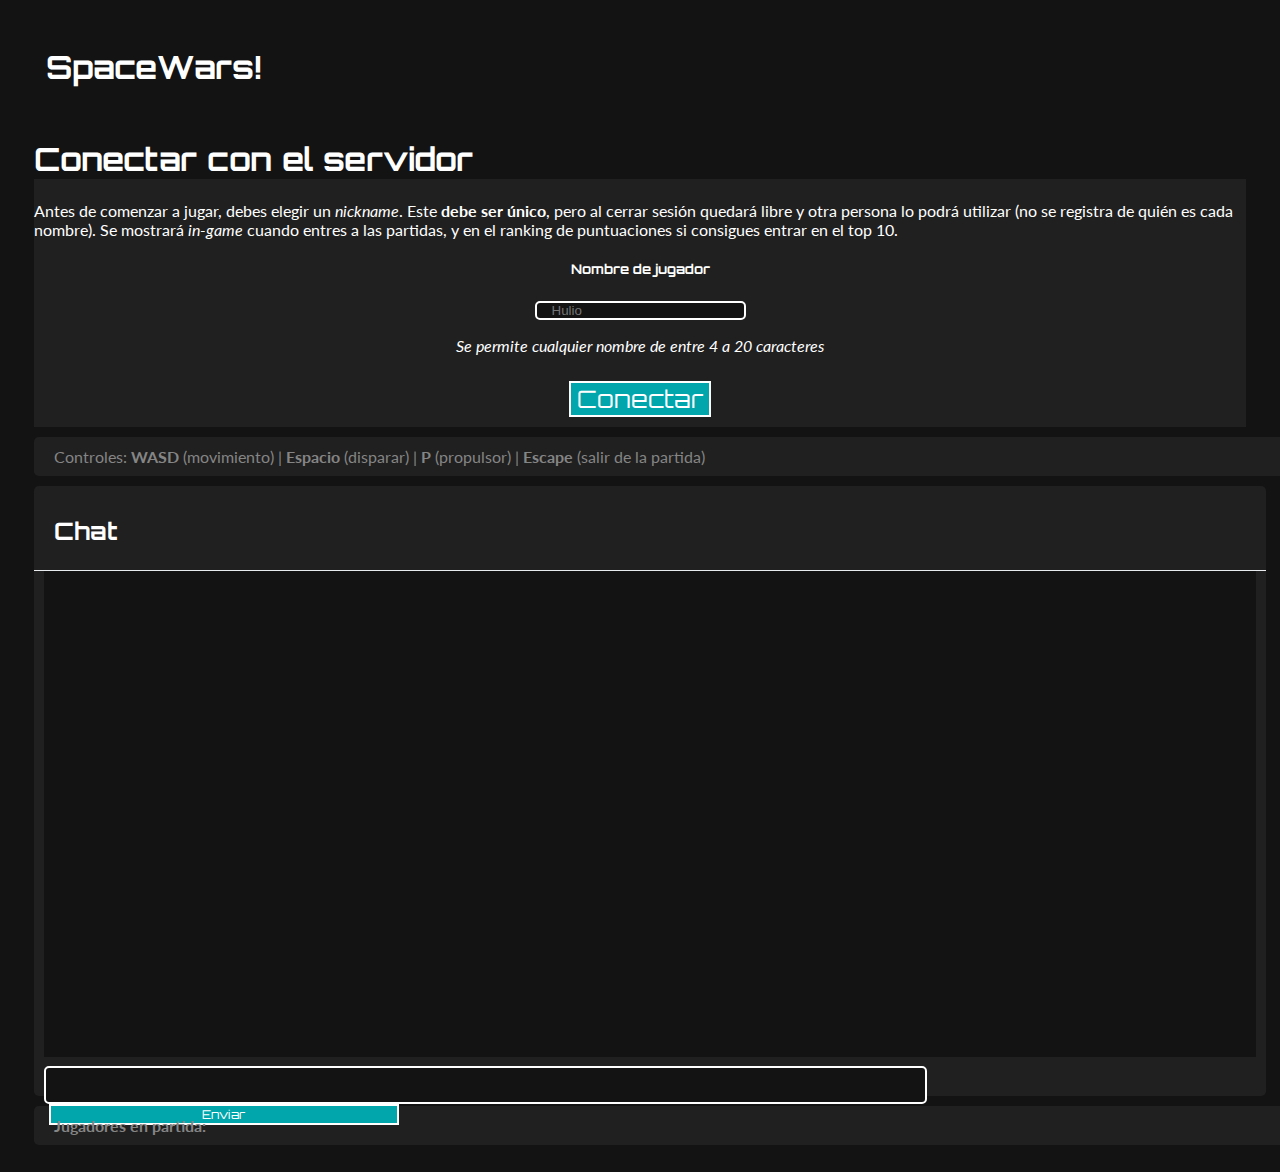
<file: practica_2018-19/target/classes/static/index.html>
<!DOCTYPE html>
<html>

<head>
	<meta charset="UTF-8" />

	<!-- Título de la página -->
	<title>SpaceWar!</title>

	<!-- Bootstrap 4.2.1 -->
	<link rel="stylesheet" href="https://stackpath.bootstrapcdn.com/bootstrap/4.2.1/css/bootstrap.min.css" integrity="sha384-GJzZqFGwb1QTTN6wy59ffF1BuGJpLSa9DkKMp0DgiMDm4iYMj70gZWKYbI706tWS"
	 crossorigin="anonymous">
	<script src="https://code.jquery.com/jquery-3.3.1.slim.min.js" integrity="sha384-q8i/X+965DzO0rT7abK41JStQIAqVgRVzpbzo5smXKp4YfRvH+8abtTE1Pi6jizo"
	 crossorigin="anonymous"></script>
	<script src="https://cdnjs.cloudflare.com/ajax/libs/popper.js/1.14.6/umd/popper.min.js" integrity="sha384-wHAiFfRlMFy6i5SRaxvfOCifBUQy1xHdJ/yoi7FRNXMRBu5WHdZYu1hA6ZOblgut"
	 crossorigin="anonymous"></script>
	<script src="https://stackpath.bootstrapcdn.com/bootstrap/4.2.1/js/bootstrap.min.js" integrity="sha384-B0UglyR+jN6CkvvICOB2joaf5I4l3gm9GU6Hc1og6Ls7i6U/mkkaduKaBhlAXv9k"
	 crossorigin="anonymous"></script>

	<!-- Font awesome icons -->
	<link rel="stylesheet" href="https://use.fontawesome.com/releases/v5.8.2/css/all.css" integrity="sha384-oS3vJWv+0UjzBfQzYUhtDYW+Pj2yciDJxpsK1OYPAYjqT085Qq/1cq5FLXAZQ7Ay"
	 crossorigin="anonymous">

	<!-- JS Phaser -->
	<script src="scripts/phaser.min.js"></script>
	<script src="src/states/boot.js"></script>
	<script src="src/states/preload.js"></script>
	<script src="src/states/menu.js"></script>
	<script src="src/states/lobby.js"></script>
	<script src="src/states/matchmaking.js"></script>
	<script src="src/states/room.js"></script>
	<script src="src/states/game.js"></script>
	<script src="src/states/end.js"></script>

	<!-- JS Web -->
	<script src="src/index.js"></script>

	<!-- CSS Web -->
	<link href="https://fonts.googleapis.com/css?family=Lato|Orbitron&display=swap" rel="stylesheet">
	<link rel="stylesheet" href="style/main.css">
</head>

<body>
	<div class="page-header">
		<h1><i class="fas fa-meteor anim-rot"></i> SpaceWars!</h1>
	</div>
	<!-- MODAL DE CONEXIÓN -->
	<div id="modal" class="modal fade" role="dialog">
		<div class="modal-dialog modal-lg modal-dialog-centered">
			<!-- Modal content-->
			<div class="modal-content">
				<div class="modal-header">
					<h1 class="modal-title"><i class="fas fa-user-astronaut"></i> Conectar con el servidor</h1>
				</div>
				<div class="modal-body">
					<p>Antes de comenzar a jugar, debes elegir un <i>nickname</i>. Este <b>debe ser único</b>, pero al cerrar sesión
						quedará libre y otra persona lo podrá utilizar (no se registra de quién es cada nombre). Se mostrará <i>in-game</i>
						cuando entres a las partidas, y en el ranking de puntuaciones si consigues entrar en el top 10.</p>
					<div class="modal-centered">
						<div id="menu-conectar">
							<h5>Nombre de jugador</h5>
							<input placeholder="Hulio" type="text" id="nameInput" required autocomplete="off">
							<p><i>Se permite cualquier nombre de entre 4 a 20 caracteres</i></p>
							<button type="button" class="btn btn-spacewars btn-lg" onclick="openWebsocket();">Conectar</button>
						</div>
						<div id="menu-cargando" style="display:none">
							<i class="fas fa-sync anim-loading"></i>
						</div>
						<div id="menu-error" style="display:none" class="alert alert-danger" role="alert"><i class="far fa-frown-open"></i>
							Oops! Ha habido un error en la conexión con el servidor. Por favor, prueba otra vez.</div>
					</div>
				</div>
				<!--<button type="button" class="btn btn-default" data-dismiss="modal">Close</button>-->
			</div>
		</div>
	</div>

	<div class="row">
		<div class="col">
			<div class="header-tooltip">
				<i class="fas fa-gamepad"></i> Controles: <b>WASD</b> (movimiento) | <b>Espacio</b> (disparar) | <b>P</b>
				(propulsor) | <b>Escape</b> (salir de la partida)
			</div>
		</div>
	</div>

	<div class="row">
		<div class="col">
			<div class="gameContainer">
				<!-- div donde ubicaremos el juego -->
				<div id="gameDiv">
					<div class="menu-container">

						<!-- ////////////// MENÚ PRINCIPAL ////////////// -->
						<div id="menu-principal" style="display:none;" class="menu">
							<h3>Menú principal</h3>
							<i>¡Bienvenido a SpaceWars!</i>
							<div id="area-principal" class="area-menu">
								<button type="button" class="btn btn-spacewars btn-lg" id="btn-goLobby" onclick="goLobby()">Elegir sala
									manualmente</button><br>
								<button type="button" class="btn btn-spacewars btn-lg" id="btn-goMatchmaking" onclick="goMatchmaking()">Matchmaking
									automático</button><br>
								<button type="button" class="btn btn-spacewars btn-lg" id="btn-ranking" onclick="goRanking()">Top 10 Jugadores</button>
							</div>
						</div>

						<!-- ////////////// MENÚ MATCHMAKING ////////////// -->
						<div id="menu-matchmaking" style="display:none;" class="menu">
							<div id="area-lobby-btn">
								<button type="button" id="btn-leaveMatchmaking" class="btn btn-spacewars" onclick="leaveMatchmaking();"><i
									 class="fas fa-times"></i>
									Salir del Matchmaking</button>
							</div>
							<h3><i class="fas fa-sync anim-loading"></i> MatchMaking Automático</h3>
							<i>Buscando partidas disponibles ...</i>
						</div>

						<!-- ////////////// MENÚ RANKING ////////////// -->
						<div id="menu-ranking" style="display:none;" class="menu">
							<div id="area-lobby-btn">
								<button type="button" id="btn-leaveRanking" class="btn btn-spacewars" onclick="leaveRanking();"><i class="fas fa-times"></i>
									Salir del Ranking</button>
							</div>
							<h3>Top 10 Jugadores</h3>
							<i>¡Los mejores jugadores del juego!</i>
							<div id="area-ranking" class="area-menu">
								<table class="table table-dark">
									<tbody>
										<tr>
											<td>1º</td>
											<td id="ranking-1">---</td>
											<td>6º</td>
											<td id="ranking-6">---</td>
										</tr>
										<tr>
											<td>2º</td>
											<td id="ranking-2">---</td>
											<td>7º</td>
											<td id="ranking-7">---</td>
										</tr>
										<tr>
											<td>3º</td>
											<td id="ranking-3">---</td>
											<td>8º</td>
											<td id="ranking-8">---</td>
										</tr>
										<tr>
											<td>4º</td>
											<td id="ranking-4">---</td>
											<td>9º</td>
											<td id="ranking-9">---</td>
										</tr>
										<tr>
											<td>5º</td>
											<td id="ranking-5">---</td>
											<td>10º</td>
											<td id="ranking-10">---</td>
										</tr>
									</tbody>
								</table>
							</div>

						</div>

						<!-- ////////////// MENÚ ESPERANDO EN SALA ////////////// -->
						<div id="menu-waiting" style="display:none;" class="menu">
							<div id="area-lobby-btn">
								<button type="button" id="btn-leaveWaiting" class="btn btn-spacewars" onclick="leaveWaiting();"><i class="fas fa-times"></i>
									Dejar la espera</button>
							</div>
							<h3><i class="fas fa-sync anim-loading"></i> Esperando para entrar a sala ...</h3>
							<i>La sala en la que quieres entrar está llena. Si en menos de 5s se queda un hueco libre, podrás entrar. Si
								no,
								la espera se cancelará automáticamente.</i>
						</div>

						<!-- ////////////// MENÚ LOBBY ////////////// -->
						<div id="menu-lobby" style="display:none;" class="menu">
							<div id="area-lobby-btn">
								<button type="button" id="btn-openRoomDialog" class="btn btn-spacewars" data-toggle="dropdown" aria-haspopup="true"
								 aria-expanded="false"><i class="far fa-plus-square"></i> Crear
									sala nueva</button>
								<form class="dropdown-menu" aria-labelledby="btn-openRoomDialog">
									<div class="form-group">
										<label for="new-roomName">(Sin caracteres especiales ni espacios)</label><br>
										<input onsubmit="" type="text" autocomplete="off" id="new-roomName" placeholder="Nombre de la sala">
									</div>
									<select class="form-control" id="new-roomType">
										<option value="1vs1">1vs1</option>
										<option value="fortnite">Battle Royale</option>
									</select>
									<button type="button" id="btn-createRoom" class="btn btn-spacewars" onclick="createRoom();"><i class="far fa-plus-square"></i>
										Crear</button>
									<div id="create-room-error" class="alert alert-danger" style="display:none">
										¡El nombre de la sala es inválido!</div>
								</form>
								<button type="button" id="btn-leaveLobby" class="btn btn-spacewars" onclick="leaveLobby();"><i class="fas fa-times"></i>
									Salir del
									lobby</button>
							</div>
							<h3>Lobby</h3>
							<i>Selecciona una sala para jugar.</i>
							<div id="area-lobby" class="area-menu">
								<!-- Area para mostrar los botones de las salas -->
							</div>
						</div>

						<!-- ////////////// MENÚ DENTRO DE SALA ////////////// -->
						<div id="menu-sala" style="display:none;" class="menu">
							<div id="area-lobby-btn">
								<button type="button" class="btn btn-spacewars" id="btn-beginGame" onclick="sendStartGame()"><i class="fas fa-play-circle"></i>
									Empezar partida</button>
								<button type="button" class="btn btn-spacewars" id="btn-leaveRoom" onclick="leaveRoom()"><i class="fas fa-times"></i>
									Salir</button>
							</div>
							<h3 id="menu-sala-header">Sala</h3>
							<i>El juego comenzará automáticamente cuando se llegue al número máximo de jugadores. Si hay más de 1 jugador
								en
								la sala, también se puede inicial manualmente con el botón de arriba a la derecha.</i>
							<div id="area-sala" class="area-menu">
								<!-- Info de la sala -->
							</div>
						</div>

						<!-- ////////////// MENÚ ENDGAME ////////////// -->
						<div id="menu-endgame" style="display:none;" class="menu">
							<div id="area-lobby-btn">
								<button type="button" class="btn btn-spacewars" id="btn-leaveEndgame" onclick="leaveGame();"><i class="fas fa-times"></i>
									Volver al menú</button>
							</div>
							<h3 id="menu-endgame-header">Resultados</h3>
							<i>¡Bien jugado!</i>
							<div id="area-endgame" class="area-menu">
								<h4 class="menu-endgame-header2">Ganador</h4>
								<p id="endgame-winner">Tu Nombre Aquí™</p>
								<h4 class="menu-endgame-header2">Perdedores</h4>
								<p id="endgame-losers">Tu Nombre Aquí™</p>
							</div>
						</div>
					</div>
				</div>

			</div>
		</div>
		<div class="col">
			<div class="chatDiv">
				<div class="chatTop">
					<div id="chatHeader">
						<h2><i class="fas fa-comments"></i> Chat</h2>
					</div>
					<div id="chatArea">
						<!-- Área del chat -->
					</div>
				</div>
				<div class="chatBottom">
					<input type="text" id="chatInput" required autocomplete="off">
					<button id="chatSubmit" onclick="submitChatMsg()" type="button" class="btn btn-spacewars">Enviar</button>
				</div>
			</div>
		</div>
	</div>

	<div class="row">
		<div class="col">
			<div class="header-tooltip">
				<i class="fas fa-user-astronaut"></i> <b>Jugadores en partida:</b> <span style="color: var(--theme-color2);" id="player-list"></span>
			</div>
		</div>
	</div>
</body>

</html>
</file>
<file: practica_2018-19/target/classes/static/style/main.css>
:root {
    --bg-color: #202020;
    --bg-color-dark: #131313;
    --bg-color-darker: #070707;
    --theme-color1: #ffffff;
    --theme-color2: #40ffe6;
    --border-color: #e9ecef;
    --warning-color1: #e2004b;
    --warning-color2: #ffffff;
    --theme-color2-dark: #00a6ac;
    --title-font: 'Orbitron', sans-serif;
    --text-font: 'Lato', sans-serif;
}

body {
    font-family: var(--text-font);
    background-color: var(--bg-color-dark);
    color: var(--theme-color1);
    padding: 1vh 2vw;
}

h1, h2, h3, h4, h5, h6 {
    font-family: var(--title-font);
}

.page-header {
    padding: 1vh 1vw;
}

.row {
    margin:0px;
}

.alert-danger {
    background-color: var(--warning-color1);
    color: var(--theme-color1);
    border-color: var(--theme-color1);
}

.gameContainer {
    width: 1024px;
}

.header-tooltip {
    width: 100%;
    background-color: var(--bg-color);
    padding: 10px 20px;
    margin: 10px 0px;
    border-radius: .3rem;
    color: #858585;
}

.footer-tooltip {
    width: 100%;
    background-color: var(--bg-color);
    padding: 10px 20px;
    margin: 0px 0px 10px 0px;
    border-radius: .3rem;
    color: #858585;
}

.menu-endgame-header2 {
    background-color: var(--theme-color2-dark);
    margin: 5px -20px 5px 0px;
    padding: 5px 20px;
    width: 100%;
    text-shadow: 1px 2px 0px var(--bg-color-dark);
}

.chatDiv {
    height: 600px;
    width: 100%;
    min-width: 20vw;
    background-color: var(--bg-color);
    padding: 10px 10px 0px 10px;
    border-radius: .3rem;
}

.chatDiv p {
    margin: 5px;
    padding: 1px 5px;
    background-color: var(--bg-color-darker);
    border-radius: 5px;
}

.chatTop {
    height: 90%;
    width: 100%;
}

#chatHeader {
    height: 10%;
    border-bottom: solid var(--border-color) 1px;
    margin-left: -10px;
    margin-right: -10px;
    padding-left: 20px;
    padding-right: 20px;
}

#chatArea {
    resize: none;
    height: 90%;
    width: 100%;
    overflow-y: scroll;
    overflow-x: hidden;
    background-color: var(--bg-color-dark);
}

.chatBottom {
    height: 10%;
    width: 100%;
    padding-top: 10px;
}

#chatInput {
    width: 70%;
    height: 34px;
}

#chatSubmit {
    font-size: 0.75em;
    width: calc(30% - calc(10px + 0.3em));
}

.modal-centered {
    width: 100%;
    text-align: center;
}

.modal-content {
    background-color: var(--bg-color);
}

.modal-header {
    background-color: var(--bg-color-dark);
}

.btn-spacewars {
    vertical-align: top;
    margin: 0px 5px;
    font-family: var(--title-font);
    background-color: var(--theme-color2-dark);
    color: var(--theme-color1);
    border: solid var(--theme-color1) 2px;
    -webkit-transition: 0.5s;
    /* Safari */
    transition: 0.5s;
}

.btn-spacewars:hover {
    color: var(--theme-color2);
    border-color: var(--theme-color2);
    -webkit-transition: 0.5s;
    /* Safari */
    transition: 0.5s;
    box-shadow: 0px 0px 5px var(--theme-color2);
}

.btn-lg {
    font-size: 24px;
    margin: 10px;
}

.btn-lg:hover {
    padding-left: 1.75em;
    padding-right: 1.75em;
    letter-spacing: 0.3em;
}

input[type=text] {
    background-color: var(--bg-color-dark);
    color: var(--theme-color1);
    border: solid var(--theme-color1) 2px;
    border-radius: 5px;
    padding: 0px 15px;
}

input:focus {
    outline: none;
    box-shadow: 0px 0px 5px var(--theme-color2);
}

/* MENU SALAS */
.menu-container {
    top:0px;
    z-index: 999;
    position:absolute;
    width: calc(100% - 30px);
    max-width: 1024px;
    height: 100%;
    padding: 100px;
}

.menu {
    background-color: var(--bg-color);
    height: 100%;
    width: 100%;
    padding: 20px;
    border-radius: 5px;
}

.area-menu {
    background-color: var(--bg-color-dark);
    border-radius: 5px;
    height: 80%;
    width: 100%;
    padding: 20px;
    margin-top: 7px;
}

#area-sala {
    height: 73%;
}

#area-lobby {
    overflow-y: scroll;
}

#area-lobby-btn {
    float: right;
    top: 0px;
}

#area-principal {
    text-align: center;
}

.sala-row {
    width: 100%;
    padding: 5px 20px;
    margin: 5px 0px;
    background-color: var(--bg-color-darker);
}

.btn-sala {
    vertical-align: middle;
}

.btn-sala-unavailable {
    vertical-align: middle;
    background-color: var(--warning-color1);
    border-color: var(--warning-color2);
}

.btn-sala-unavailable:hover {
    background-color: #2e2e2e;
    border-color: var(--warning-color1);
    color: var(--warning-color1);
    box-shadow: 0px 0px 5px var(--warning-color1);
}

.dropdown-menu {
    padding: 1em;
    color: var(--bg-color);
    background-color: var(--theme-color1);
}

/* SCROLL BAR */

::-webkit-scrollbar {
    width: 20px;
}

::-webkit-scrollbar-track {
    background-color: var(--bg-color-darker);
    border-radius: 10px;
}

::-webkit-scrollbar-thumb {
    background: var(--theme-color2);
    border-radius: 10px;
}

::-webkit-scrollbar-thumb:hover {
    background: var(--theme-color2-dark);
}

/* ANIMACIONES */

.anim-rot {
    animation-name: anim-rot;
    animation-duration: 5s;
    animation-iteration-count: infinite;
}

.anim-loading {
    font-size: 40px;
    -webkit-animation: anim-loading 2s linear infinite;
    -moz-animation: anim-loading 2s linear infinite;
    animation: anim-loading 2s linear infinite;
}

@-moz-keyframes anim-rot {
    0% { -moz-transform: rotate(20deg); }
    50% { -moz-transform: rotate(-20deg); }
    100% { -moz-transform: rotate(20deg); }
}
@-webkit-keyframes anim-rot {
    0% { -webkit-transform: rotate(20deg); }
    50% { -webkit-transform: rotate(-20deg); }
    100% { -webkit-transform: rotate(20deg); }
}
@keyframes anim-rot {
    0% { transform: rotate(20deg); }
    50% { transform: rotate(-20deg); }
    100% { transform: rotate(20deg); }
}

@-moz-keyframes anim-loading { 100% { -moz-transform: rotate(360deg); } }
@-webkit-keyframes anim-loading { 100% { -webkit-transform: rotate(360deg); } }
@keyframes anim-loading { 100% { -webkit-transform: rotate(360deg); transform:rotate(360deg); } }
</file>
